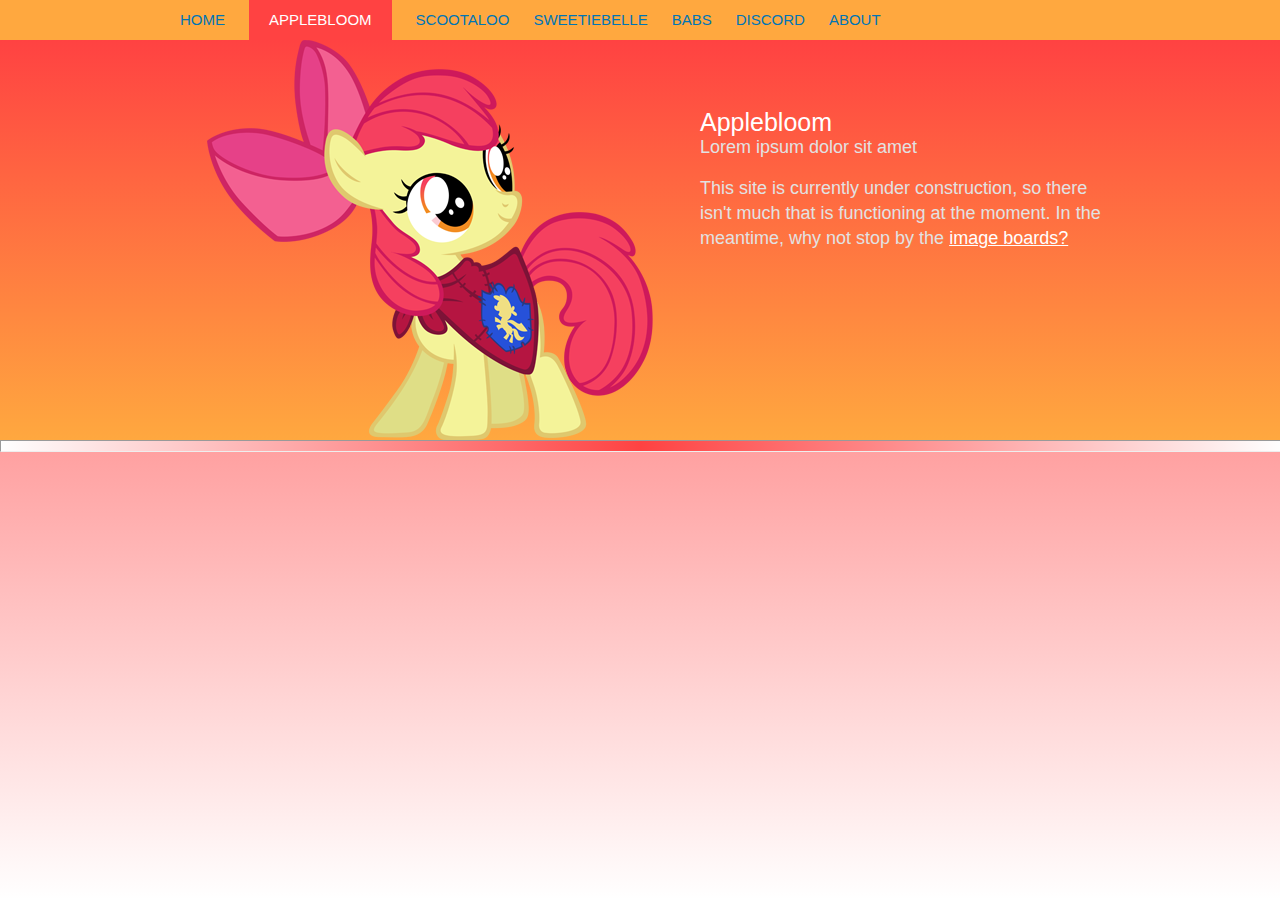
<file: applebloom/index.html>
<!DOCTYPE html>
<html>
<head>
	<meta charset="utf-8">
	<title>Cutie Mark Crusader's Clubhouse - Applebloom</title>
	<link rel="stylesheet" type="text/css" href="css/style.css">
	<nav>
		<div class="nav-container">
			<ul>
				<li><a href="/">HOME</a></li>
				<li class="selected"><a href="#">APPLEBLOOM</a></li>
				<li><a href="/scootaloo">SCOOTALOO</a></li>
				<li><a href="/sweetiebelle">SWEETIEBELLE</a></li>
				<li><a href="/babs">BABS</a></li>
				<li><a href="/discord">DISCORD</a></li>
				<li><a href="/about">ABOUT</a></li>
			</ul>
		</div>
	</nav>
	<div class="nav-placeholder"></div>
	<header>
		<div class="header-container">
			<div class="header-container-left">
				<script type="text/javascript">
var total_images = 4;
var random_number = Math.floor((Math.random()*total_images));
var random_img = new Array();
random_img[0] = '<img src="img/img1.png">';
random_img[1] = '<img src="img/img2.png">';
random_img[2] = '<img src="img/img3.png">';
random_img[3] = '<img src="img/img4.png">';
document.write(random_img[random_number]);
</script>
			</div>

			<div class="header-container-right">
				<h1>Applebloom</h1>
				<p>Lorem ipsum dolor sit amet</p>
				<br>
				<p>This site is currently under construction, so there isn't much that is functioning at the moment. In the meantime, why not stop by the <a style= "font-family: Arial; font-size: 18px; color: #fff; text-align: left; text-decoration: none; margin: 0; line-height: 0;" href=/discord/><u>image boards?</u></a></p>
			</div>
		</div>
	</header>
</head>
<hr>
<body>
</body>
</html>
</file>
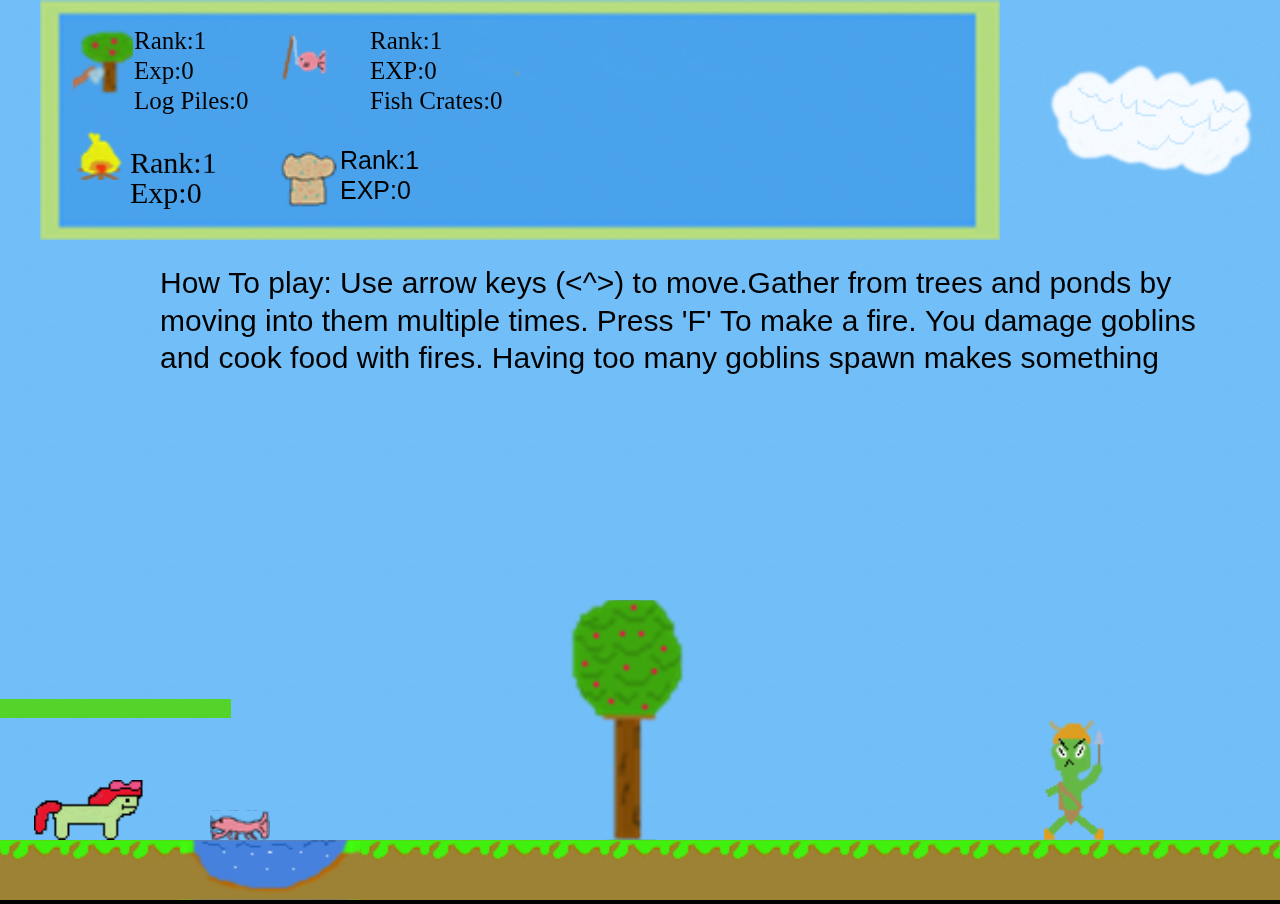
<file: emango/Cutiemark Simulator/index.html>
﻿<!DOCTYPE html>
<html manifest="offline.appcache">
<head>
    <meta charset="UTF-8" />
	<meta http-equiv="X-UA-Compatible" content="IE=edge,chrome=1" />
	<title>Cutiemark Simulator</title>
	
	<!-- Standardised web app manifest -->
	<link rel="manifest" href="app.manifest" />
	
	<!-- Allow fullscreen mode on iOS devices. (These are Apple specific meta tags.) -->
	<meta name="viewport" content="width=device-width, initial-scale=1.0, maximum-scale=1.0, minimum-scale=1.0, user-scalable=no, minimal-ui" />
	<meta name="apple-mobile-web-app-capable" content="yes" />
	<meta name="apple-mobile-web-app-status-bar-style" content="black" />
	<link rel="apple-touch-icon" sizes="256x256" href="icon-256.png" />
	<meta name="HandheldFriendly" content="true" />
	
	<!-- Chrome for Android web app tags -->
	<meta name="mobile-web-app-capable" content="yes" />
	<link rel="shortcut icon" sizes="256x256" href="icon-256.png" />

    <!-- All margins and padding must be zero for the canvas to fill the screen. -->
	<style type="text/css">
		* {
			padding: 0;
			margin: 0;
		}
		html, body {
			background: #000;
			color: #fff;
			overflow: hidden;
			touch-action: none;
			-ms-touch-action: none;
		}
		canvas {
			touch-action-delay: none;
			touch-action: none;
			-ms-touch-action: none;
		}
    </style>
	

</head> 
 
<body> 
	<div id="fb-root"></div>
	
	<script>
	// Issue a warning if trying to preview an exported project on disk.
	(function(){
		// Check for running exported on file protocol
		if (window.location.protocol.substr(0, 4) === "file")
		{
			alert("Exported games won't work until you upload them. (When running on the file:/// protocol, browsers block many features from working for security reasons.)");
		}
	})();
	</script>
	
	<!-- The canvas must be inside a div called c2canvasdiv -->
	<div id="c2canvasdiv">
	
		<!-- The canvas the project will render to.  If you change its ID, don't forget to change the
		ID the runtime looks for in the jQuery events above (ready() and cr_sizeCanvas()). -->
		<canvas id="c2canvas" width="640" height="480">
			<!-- This text is displayed if the visitor's browser does not support HTML5.
			You can change it, but it is a good idea to link to a description of a browser
			and provide some links to download some popular HTML5-compatible browsers. -->
			<h1>Your browser does not appear to support HTML5.  Try upgrading your browser to the latest version.  <a href="http://www.whatbrowser.org">What is a browser?</a>
			<br/><br/><a href="http://www.microsoft.com/windows/internet-explorer/default.aspx">Microsoft Internet Explorer</a><br/>
			<a href="http://www.mozilla.com/firefox/">Mozilla Firefox</a><br/>
			<a href="http://www.google.com/chrome/">Google Chrome</a><br/>
			<a href="http://www.apple.com/safari/download/">Apple Safari</a><br/>
			<a href="http://www.google.com/chromeframe">Google Chrome Frame for Internet Explorer</a><br/></h1>
		</canvas>
		
	</div>
	
	<!-- Pages load faster with scripts at the bottom -->
	
	<!-- Construct 2 exported games require jQuery. -->
	<script src="jquery-2.0.0.min.js"></script>


	
    <!-- The runtime script.  You can rename it, but don't forget to rename the reference here as well.
    This file will have been minified and obfuscated if you enabled "Minify script" during export. -->
	<script src="c2runtime.js"></script>

    <script>
		// Size the canvas to fill the browser viewport.
		jQuery(window).resize(function() {
			cr_sizeCanvas(jQuery(window).width(), jQuery(window).height());
		});
		
		// Start the Construct 2 project running on window load.
		jQuery(document).ready(function ()
		{			
			// Create new runtime using the c2canvas
			cr_createRuntime("c2canvas");
		});
		
		// Pause and resume on page becoming visible/invisible
		function onVisibilityChanged() {
			if (document.hidden || document.mozHidden || document.webkitHidden || document.msHidden)
				cr_setSuspended(true);
			else
				cr_setSuspended(false);
		};
		
		document.addEventListener("visibilitychange", onVisibilityChanged, false);
		document.addEventListener("mozvisibilitychange", onVisibilityChanged, false);
		document.addEventListener("webkitvisibilitychange", onVisibilityChanged, false);
		document.addEventListener("msvisibilitychange", onVisibilityChanged, false);
		
    </script>
</body> 
</html>
</file>
<file: applebloom/css/style.css>
/* http://meyerweb.com/eric/tools/css/reset/ 
   v2.0 | 20110126
   License: none (public domain)
*/

html, body, div, span, applet, object, iframe,
h1, h2, h3, h4, h5, h6, p, blockquote, pre,
a, abbr, acronym, address, big, cite, code,
del, dfn, em, img, ins, kbd, q, s, samp,
small, strike, strong, sub, sup, tt, var,
b, u, i, center,
dl, dt, dd, ol, ul, li,
fieldset, form, label, legend,
table, caption, tbody, tfoot, thead, tr, th, td,
article, aside, canvas, details, embed, 
figure, figcaption, footer, header, hgroup, 
menu, nav, output, ruby, section, summary,
time, mark, audio, video {
	margin: 0;
	padding: 0;
	border: 0;
	font-size: 100%;
	font: inherit;
	vertical-align: baseline;
}
/* HTML5 display-role reset for older browsers */
article, aside, details, figcaption, figure, 
footer, header, hgroup, menu, nav, section {
	display: block;
}
body {
	line-height: 1;
}
ol, ul {
	list-style: none;
}
blockquote, q {
	quotes: none;
}
blockquote:before, blockquote:after,
q:before, q:after {
	content: '';
	content: none;
}
table {
	border-collapse: collapse;
	border-spacing: 0;
}

/*CMC Style */

nav {
	width: 100%;
	height: 40px;
	background-color: #FFA83F;
	position: fixed;
	z-index: 99999;
} /* The portion above is the menu bar outside of the body limits. Having a different color to the menu helps to add definition*/
.nav-placeholder {
	width: 100%;
	height: 40px;
	background-color: #FFA83F;
}
.nav-container {
	width: 960px;
	height: 40px;
	margin: 0 auto;
	background-color: #FFA83F;
} /*The portion above is the menu bar at the top, and defines a border for the body determined by the width*/
.nav-container li , a {
	display: inline-block;
	text-decoration: none;
	color: #0075B5;
	margin-left: 10px;
	line-height: 40px;
	font-family: Arial;
	font-size: 15px;
} /* The portion above, or portions rather, define how the menu text should look (aka HOME ABOUT etc)*/
.nav-container li , a:hover {
	color: #fff;
} /* The portion above simply controls what the menu items look like when the mouse hovers over them*/
.selected a {
	color: #fff;
	background-color: #FF4242;
	padding-right: 20px;
	padding-left: 20px;
} /* The portion above controls what a menu item looks like when it has been selected*/
header {
	width: 100%;
	height: 400px;
	background: #ff4242; /* Old browsers */
background: -moz-linear-gradient(top,  #ff4242 0%, #ffa83f 100%); /* FF3.6+ */
background: -webkit-gradient(linear, left top, left bottom, color-stop(0%,#ff4242), color-stop(100%,#ffa83f)); /* Chrome,Safari4+ */
background: -webkit-linear-gradient(top,  #ff4242 0%,#ffa83f 100%); /* Chrome10+,Safari5.1+ */
background: -o-linear-gradient(top,  #ff4242 0%,#ffa83f 100%); /* Opera 11.10+ */
background: -ms-linear-gradient(top,  #ff4242 0%,#ffa83f 100%); /* IE10+ */
background: linear-gradient(to bottom,  #ff4242 0%,#ffa83f 100%); /* W3C */
filter: progid:DXImageTransform.Microsoft.gradient( startColorstr='#ff4242', endColorstr='#ffa83f',GradientType=0 ); /* IE6-9 */
lter: progid:DXImageTransform.Microsoft.gradient( startColorstr='#1e5799', endColorstr='#7db9e8',GradientType=0 ); /* IE6-9 */

} /* The portion above controls how the header looks (aka the huge banner at the top of the page) */
.header-container {
	width: 960px;
	height: 400px;
	margin: 0 auto;
} /* The portion above controls a smaller area of the header, the same width as the menu bar */
.header-container-left {
	width: 540px;
	height: 400px;
	float: left;
} /* The portion above controls a small left portion of the header container */
.header-container-right {
	width: 420px;
	height: 400px;
	float: left;
} /* The portion above controls a small right portion of the header container */
.header-container-right h1 {
	color: #fff;
	font-size: 25px;
	font-family: Arial;
	text-align: left;
	margin-top: 70px;
} /* The portion above controls how the main header text appears */
.header-container-right p {
	color: #e2e2e2;
	font-size: 18px;
	font-family: Helvetica;
	text-align: left;
	line-height: 25px;
} /* The portion above controls how the paragraph text beneath the main header text appears */
.body {
	width: 960px;
	height: 100%;
	margin: 0 auto;
background-image: url('img/pattern.png');
background-repeat: repeat;
}
.body-header-first {
	width: 600px;
	height: 40px;
	float: right;
	margin-top: 40px;
} /* The portion above defines the bounds of the first header in the body of the site */
.body-header-first h1 {
	width: 600px;
	color: #000;
	font-size: 30px;
	font-family: 'Helvetica';
	font-weight: bold;
	text-align: right;
}
.thumb-first {
	width: 319px;
	height: 201px;
	float: left;
	margin-top: 40px;
	margin-left: 0px;
	border: 6px solid #7db9e8;
}
.thumb-text {
	width: 600px;
	height: 201px;
	float: right;
}
.thumb-text p {
	width: 600px;
	color: #000;
	font-size: 19px;
	font-family: 'Arial';
	text-align: right;
	line-height: 24px;
}
.body-headers {
	width: 600px;
	height: 40px;
	float: right;
}
.body-headers h1 {
	width: 600px;
	color: #000;
	font-size: 30px;
	font-family: 'Helvetica';
	font-weight: bold;
	text-align: right;
}
.thumbs {
	width: 319px;
	height: 201px;
	float: left;
	margin-left: 0;
	border: 6px solid #7db9e8;
}
.footer {
	width: 600px;
	height: 40px;
	float: right;
	margin-top: 40px;
}
.footer p {
	width: 600px;
	color: #777777;
	font-size: 15px;
	font-family: 'Helvetica';
	text-align: center;
}
hr {
	width: 100%;
	height: 10px;
	background: linear-gradient(90deg, white, #ff4242, white) no-repeat;
	margin-top: 0;
}
body {
	width: 100%;
	height: 100%;
background: -webkit-linear-gradient(top, rgba(255,66,66,1), rgba(255,168,63,0)), url(http://cutiemarkcrusaders.club/applebloom/img/pattern.png); background-attachment: fixed; /* For Safari 5.1 to 6.0 */
background: -o-linear-gradient(top, rgba(255,66,66,1), rgba(255,168,63,0)), url(http://cutiemarkcrusaders.club/applebloom/img/pattern.png); background-attachment: fixed; /* For Opera 11.1 to 12.0 */
background: -moz-linear-gradient(top, rgba(255,66,66,1), rgba(255,168,63,0)), url(http://cutiemarkcrusaders.club/applebloom/img/pattern.png); background-attachment: fixed; /* For Firefox 3.6 to 15 */
background: linear-gradient(to bottom, rgba(255,66,66,1), rgba(255,168,63,0)), url(http://cutiemarkcrusaders.club/applebloom/img/pattern.png); background-attachment: fixed; /* Standard syntax (must be last) */
}
/* THE FOLLOWING IS CSS THAT DEFINES THE LOOK OF BUTTONS WHEN HOVERING OVER THEM. IN THE HTML, SIMPLY ADD THE CLASS NEEDED TO THE CONTAINER */
.grow {
  display: inline-block;
  -webkit-transition-duration: 0.3s;
  transition-duration: 0.3s;
  -webkit-transition-property: transform;
  transition-property: transform;
  -webkit-transform: translateZ(0);
  transform: translateZ(0);
  box-shadow: 0 0 1px rgba(0, 0, 0, 0);
}
.grow:hover, .grow:focus, .grow:active {
  -webkit-transform: scale(1.1);
  transform: scale(1.1);
}
.glow {
  display: inline-block;
  -webkit-transition-duration: 0.3s;
  transition-duration: 0.3s;
  -webkit-transition-property: box-shadow;
  transition-property: box-shadow;
  -webkit-transform: translateZ(0);
  transform: translateZ(0);
  box-shadow: 0 0 1px rgba(0, 0, 0, 0);
}
.glow:hover, .glow:focus, .glow:active {
  box-shadow: 0 0 8px rgba(0, 0, 0, 0.6);
}
</file>
